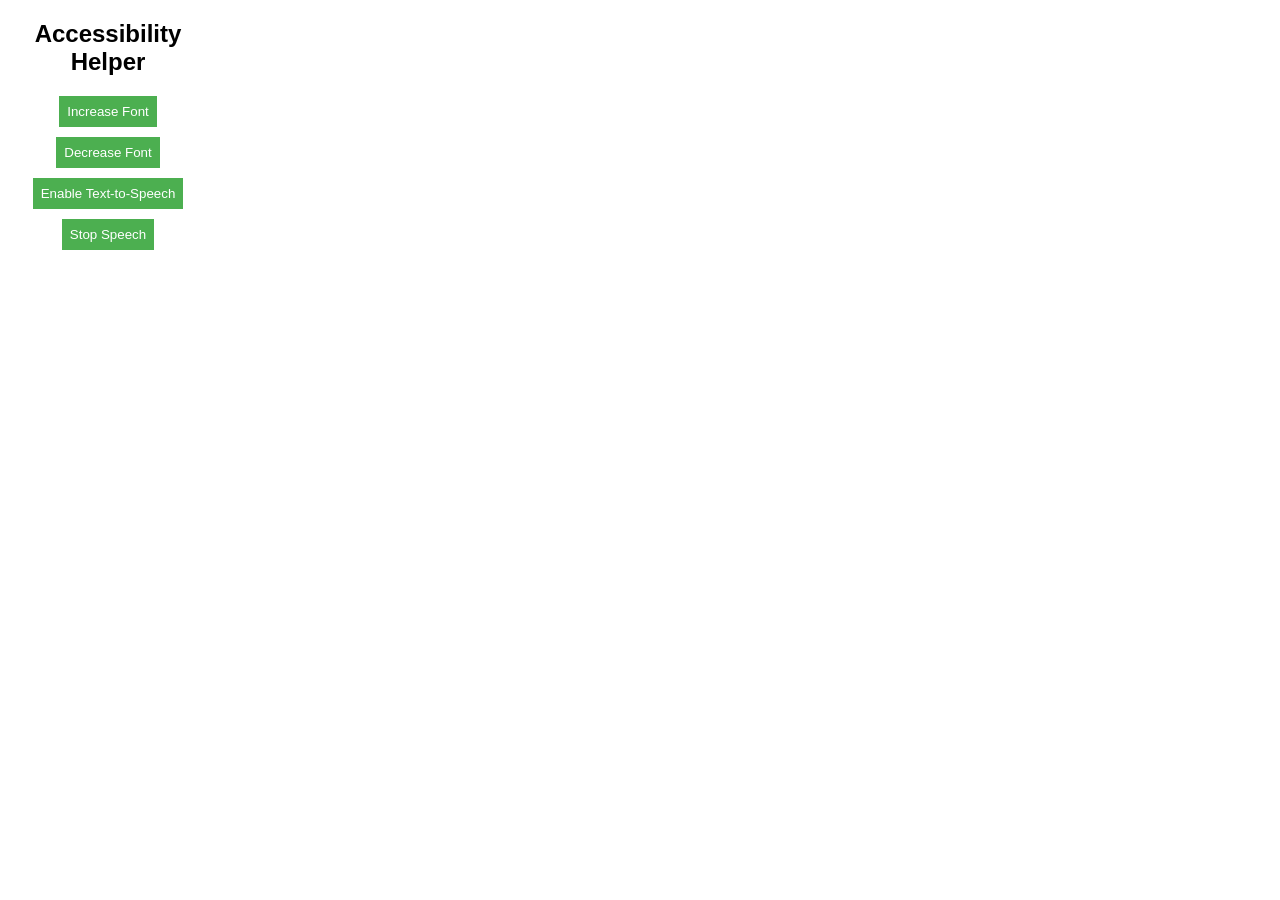
<file: popup.html>
<!DOCTYPE html>
<html lang="en">
<head>
  <title>Accessibility Helper</title>
  <link rel="stylesheet" href="styles.css">
</head>
<body>
  <h2>Accessibility Helper</h2>
  <button id="increaseFont">Increase Font</button>
  <button id="decreaseFont">Decrease Font</button>
  <button id="enableTTS">Enable Text-to-Speech</button>
  <button id="stopTTS">Stop Speech</button>
  <script src="popup.js"></script>
</body>
</html>
</file>
<file: styles.css>
body {
    font-family: Arial, sans-serif;
    text-align: center;
    width: 200px;
}

button {
    display: block;
    margin: 10px auto;
    padding: 8px;
    background-color: #4CAF50;
    color: white;
    border: none;
    cursor: pointer;
}

button:hover {
    background-color: #45a049;
}
</file>
